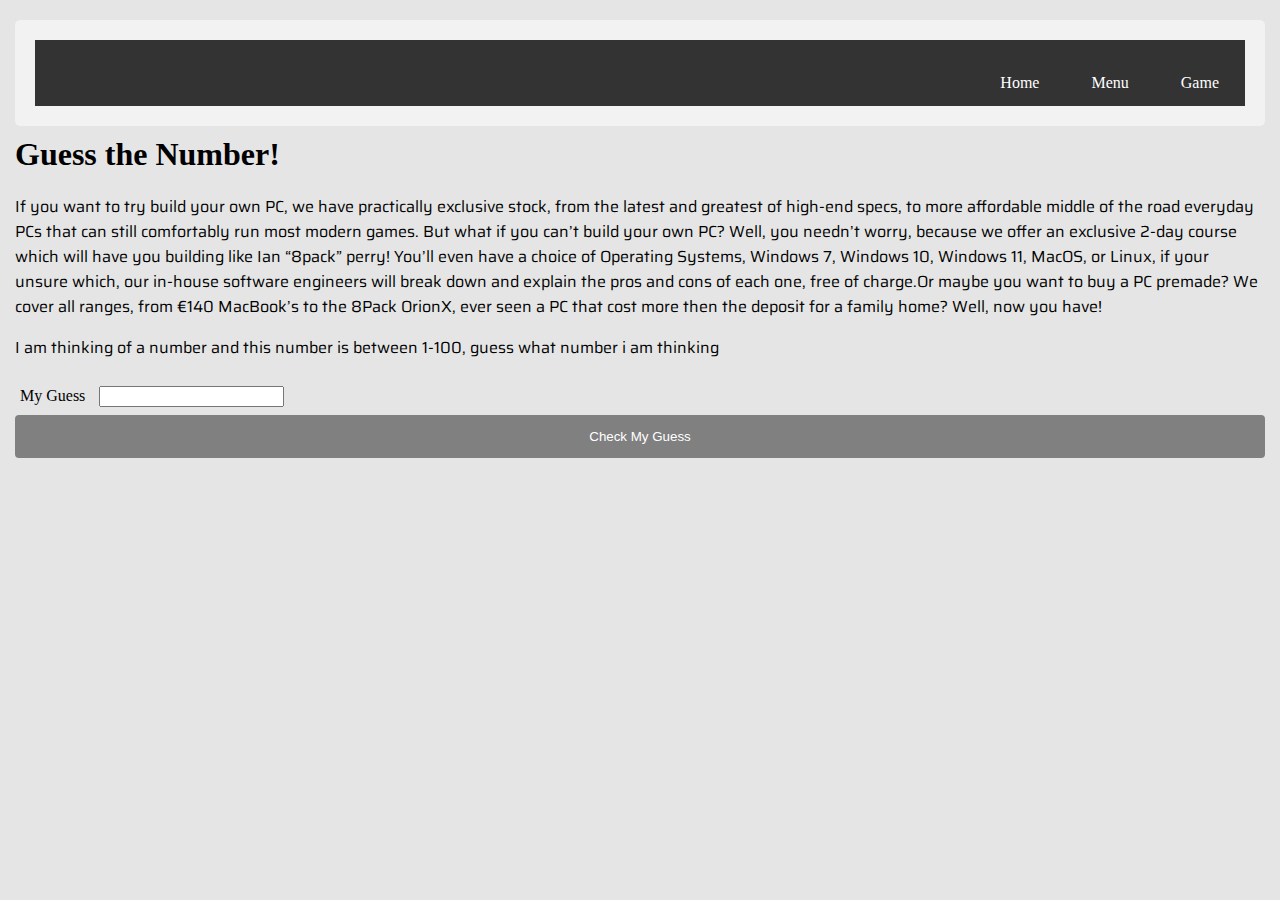
<file: game-index.html>
<!DOCTYPE>
<html>

<head>
  <meta charset="UTF-8" />
  <title>Guess the number</title>
  <!-- Bootstrap -->
  <link href="https://cdn.jsdelivr.net/npm/bootstrap@5.1.3/dist/css/bootstrap.min.css" rel="stylesheet" integrity="sha384-1BmE4kWBq78iYhFldvKuhfTAU6auU8tT94WrHftjDbrCEXSU1oBoqyl2QvZ6jIW3" crossorigin="anonymous">

  <!--Google Font-->
  <link rel="preconnect" href="https://fonts.googleapis.com">
  <link rel="preconnect" href="https://fonts.gstatic.com" crossorigin>
  <link href="https://fonts.googleapis.com/css2?family=Saira:ital,wght@1,500&display=swap" rel="stylesheet">
  <!--stylesheet-->
  <link rel="stylesheet" href="style.css">
</head>

<body>
  <div class="container-fluid">

    <!--nav -->

      <ul>
        <li style="float:right"><a href="game-index.html">Game</a></li>
        <li style="float:right"><a href="KDR MENU index.html">Menu</a></li>
        <li style="float:right"><a href="KOindex.html">Home</a></li>

      </ul>
    </div>
  <h1>Guess the Number!</h1>
  <p>If you want to try build your own PC, we have practically exclusive stock, from the latest and greatest of high-end specs, to more affordable middle of the road everyday PCs that can still comfortably run most modern games. But what if you can’t build your own PC? Well, you needn’t worry, because we offer an exclusive 2-day course which will have you building like Ian “8pack” perry! You’ll even have a choice of Operating Systems, Windows 7, Windows 10, Windows 11, MacOS, or Linux, if your unsure which, our in-house software engineers will break down and explain the pros and cons of each one, free of charge.Or maybe you want to buy a PC premade? We cover all ranges, from €140 MacBook’s to the 8Pack OrionX, ever seen a PC that cost more then the deposit for a family home? Well, now you have!
  </p>
  <p>I am thinking of a number and this number is between 1-100, guess what number i am thinking</p>


  <form>
    <label for="guess">My Guess</label>
    <input type="number" id="guess">
    <input type="submit" id="submitGuess" value="Check My Guess">
  </form>

  <p id="feedback"></p>

  <script>
    const randomNumber = Math.floor(Math.random() * 100) + 1
    console.log('Random Number', randomNumber)

    function checkGuess() {
      let myGuess = guess.value
      if (myGuess === randomNumber) {
        feedback.textContent = "You got it right!"
      } else if (myGuess > randomNumber) {
        feedback.textContent = "Your guess was " + myGuess + ". That's too high. Try Again!"
      } else if (myGuess < randomNumber) {
       feedback.textContent = "Your guess was " + myGuess + ". That's too low. Try Again!"
     }
   }
   submitGuess.addEventListener('click', checkGuess)
 </script>

</body>

</html>
</file>
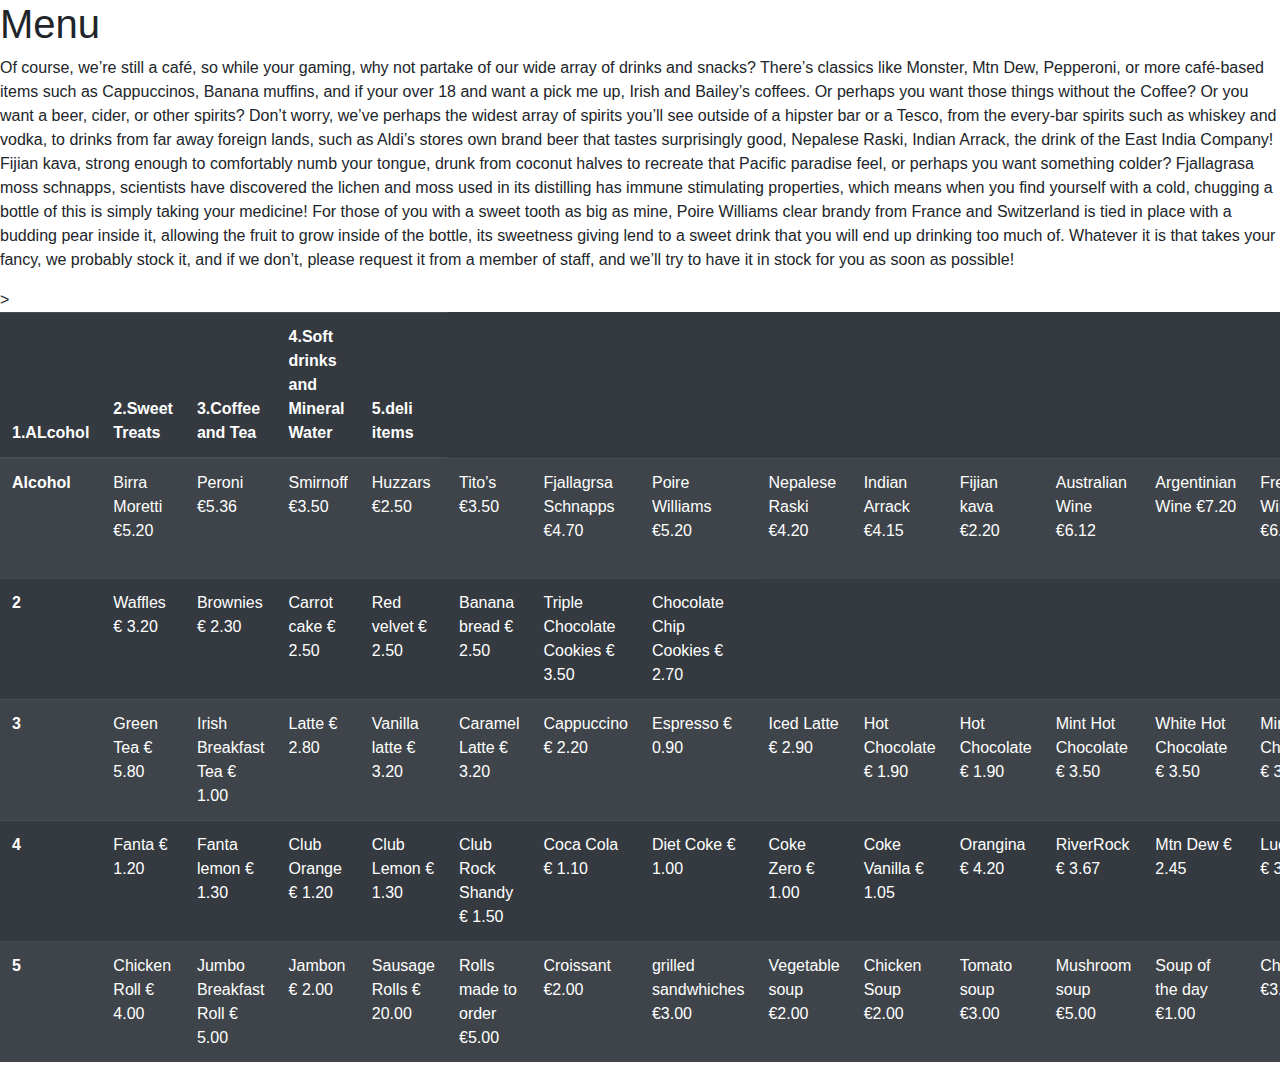
<file: KDR MENU index Draft 2.html>
<!DOCTYPE html>
<html>
	<head> <link rel="stylesheet" href="https://stackpath.bootstrapcdn.com/bootstrap/4.3.1/css/bootstrap.min.css" integrity="sha384-ggOyR0iXCbMQv3Xipma34MD+dH/1fQ784/j6cY/iJTQUOhcWr7x9JvoRxT2MZw1T" crossorigin="anonymous"></head>
		<Title> Menu </title>
					<body>
						<H1> Menu </H1>
							<p>	Of course, we’re still a café, so while your gaming, why not partake of our wide array of drinks and snacks? There’s classics like Monster, Mtn Dew, Pepperoni, or more café-based items such as Cappuccinos, Banana muffins, and if your over 18 and want a pick me up, Irish and Bailey’s coffees.
								Or perhaps you want those things without the Coffee? Or you want a beer, cider, or other spirits? Don’t worry, we’ve perhaps the widest array of spirits you’ll see outside of a hipster bar or a Tesco, from the every-bar spirits such as whiskey and vodka, to drinks from far away foreign lands, such as Aldi’s stores own brand beer that tastes surprisingly good, Nepalese Raski, Indian Arrack, the drink of the East India Company! Fijian kava, strong enough to comfortably numb your tongue, drunk from coconut halves to recreate that Pacific paradise feel, or perhaps you want something colder? Fjallagrasa moss schnapps, scientists have discovered the lichen and moss used in its distilling has immune stimulating properties, which means when you find yourself with a cold, chugging a bottle of this is simply taking your medicine! For those of you with a sweet tooth as big as mine, Poire Williams clear brandy from France and Switzerland is tied in place with a budding pear inside it, allowing the fruit to grow inside of the bottle, its sweetness giving lend to a sweet drink that you will end up drinking too much of. Whatever it is that takes your fancy, we probably stock it, and if we don’t, please request it from a member of staff, and we’ll try to have it in stock for you as soon as possible!</p>
							<table class="table table-striped table-dark">
								<thead>
									<tr>
									<th scope="col">1.ALcohol</th>
									<th scope="col">2.Sweet Treats</th>
									<th scope="col">3.Coffee and Tea</th>
									<th scope="col">4.Soft drinks and Mineral Water</th>
									<th scope="col">5.deli items</th>
									</tr>
								</thead>
							  <tbody>
								<tr>
								<th scope="row">Alcohol</th>		<!--HOW THE FUCK DO YOU SPELL ALCHOHOL!!!!-->
								<!--this is a list of the alchoholic drinks menu.RW-->
									<td> Birra Moretti 			€5.20 </td>
									<td> Peroni 				€5.36 </td>
									<td> Smirnoff 				€3.50 </td>
									<td> Huzzars 				€2.50 </td>
									<td> Tito’s 				€3.50 </td>
									<td> Fjallagrsa Schnapps 	€4.70 </td>
									<td> Poire Williams		    €5.20 </td>
									<td> Nepalese Raski			€4.20 </td>
									<td> Indian Arrack 			€4.15 </td>
									<td> Fijian kava			€2.20 </td>
									<td> Australian Wine		€6.12 </td>
									<td> Argentinian Wine		€7.20 </td>
									<td>French Wine 			€6.66 </td>
									<td>Mushroom wine			€8.70 </td>
									<td>Prosecco 				€4.98 </td>
									<td>Jameson’s wiskey 		€5.21 </td>
									<td> Gordon’s Dry Gin		€4.12 </td>
									<td> Beefeater Gin			€4.20 </td>
									<td> Cork Dry Gin 			€3.10 </td>					
								</tr>
							
								<tr>
									<th scope="row">2</th>
									<!--this is a list of all the sweet treats.RW-->
										<td>Waffles					€ 3.20 </td>
										<td>Brownies				€ 2.30</td>
										<td>Carrot cake				€ 2.50 </td>
										<td>Red velvet				€ 2.50 </td>
										<td>Banana bread			€ 2.50 </td>
										<td> Triple Chocolate Cookies	€ 3.50</td>
										<td>Chocolate Chip Cookies		€ 2.70</td>
								</tr>>
							
							<!--this is a list of the coffee and tea.RW-->
								<tr>
									<th scope="row">3</th>
										<td>Green Tea				€ 5.80</td>
										<td>Irish Breakfast Tea		€ 1.00</td>
										<td>Latte 					€ 2.80</td>
										<td>Vanilla latte			€ 3.20</td>
										<td>Caramel Latte			€ 3.20</td>
										<td>Cappuccino 				€ 2.20</td>
										<td>Espresso 				€ 0.90</td>
										<td>Iced Latte				€ 2.90</td>
										<td>Hot Chocolate			€ 1.90</td>
										<td>Hot Chocolate			€ 1.90</td>
										<td>Mint Hot Chocolate 		€ 3.50</td>
										<td>White Hot Chocolate		€ 3.50</td>
										<td>Mint Hot Chocolate 		€ 3.50</td>
										<td>Americano 				€ 1.20</td>
								</tr>
							
							<!--this is a list on Soft Drinks and bottled water-->
								<tr>
									<th scope="row">4</th>
									<td>Fanta					€ 1.20</td>
									<td>Fanta lemon				€ 1.30</td>
									<td>Club Orange 			€ 1.20</td>
									<td>Club Lemon				€ 1.30</td>
									<td>Club Rock Shandy		€ 1.50</td>
									<td>Coca Cola 				€ 1.10</td>
									<td>Diet Coke				€ 1.00</td>
									<td>Coke Zero				€ 1.00</td>
									<td>Coke Vanilla 			€ 1.05</td>
									<td>Orangina 				€ 4.20</td>
									<td>RiverRock 				€ 3.67</td>
									<td>Mtn Dew					€ 2.45</td>
									<td>Lucozade				€ 3.12</td>
									<td>Lucozade zero			€ 1.87</td>
									<td> Lucozade orange		€ 1.90</td>
								</tr>
							
							<!--this is a list of deli items-->
								<tr>
									<th scope="row">5</th>
									<td>Chicken Roll				€ 4.00</td>
									<td>Jumbo Breakfast Roll 		€ 5.00 </td>
									<td>Jambon						€ 2.00</td>
									<td>Sausage Rolls				€ 20.00</td> 
									<!--no one likes these, 20 euro is justified-->
									<td> Rolls made to order		€5.00</td>
									<td> Croissant 					€2.00</td>
									<td> grilled sandwhiches 		€3.00</td>
									<td> Vegetable soup				€2.00</td>
									<td> Chicken Soup				€2.00</td>
									<td> Tomato soup				€3.00</td>
									<td> Mushroom soup				€5.00</td>
									<td> Soup of the day 			€1.00</td>
									<td> Chips						€3.15</td>
									<td> Curly Fries 				€2.00</td>
									<td> Sweet potato chips 		€5.00</td>
								</tr>
							</tbody>
						<table>
					<body>
</html>
</file>
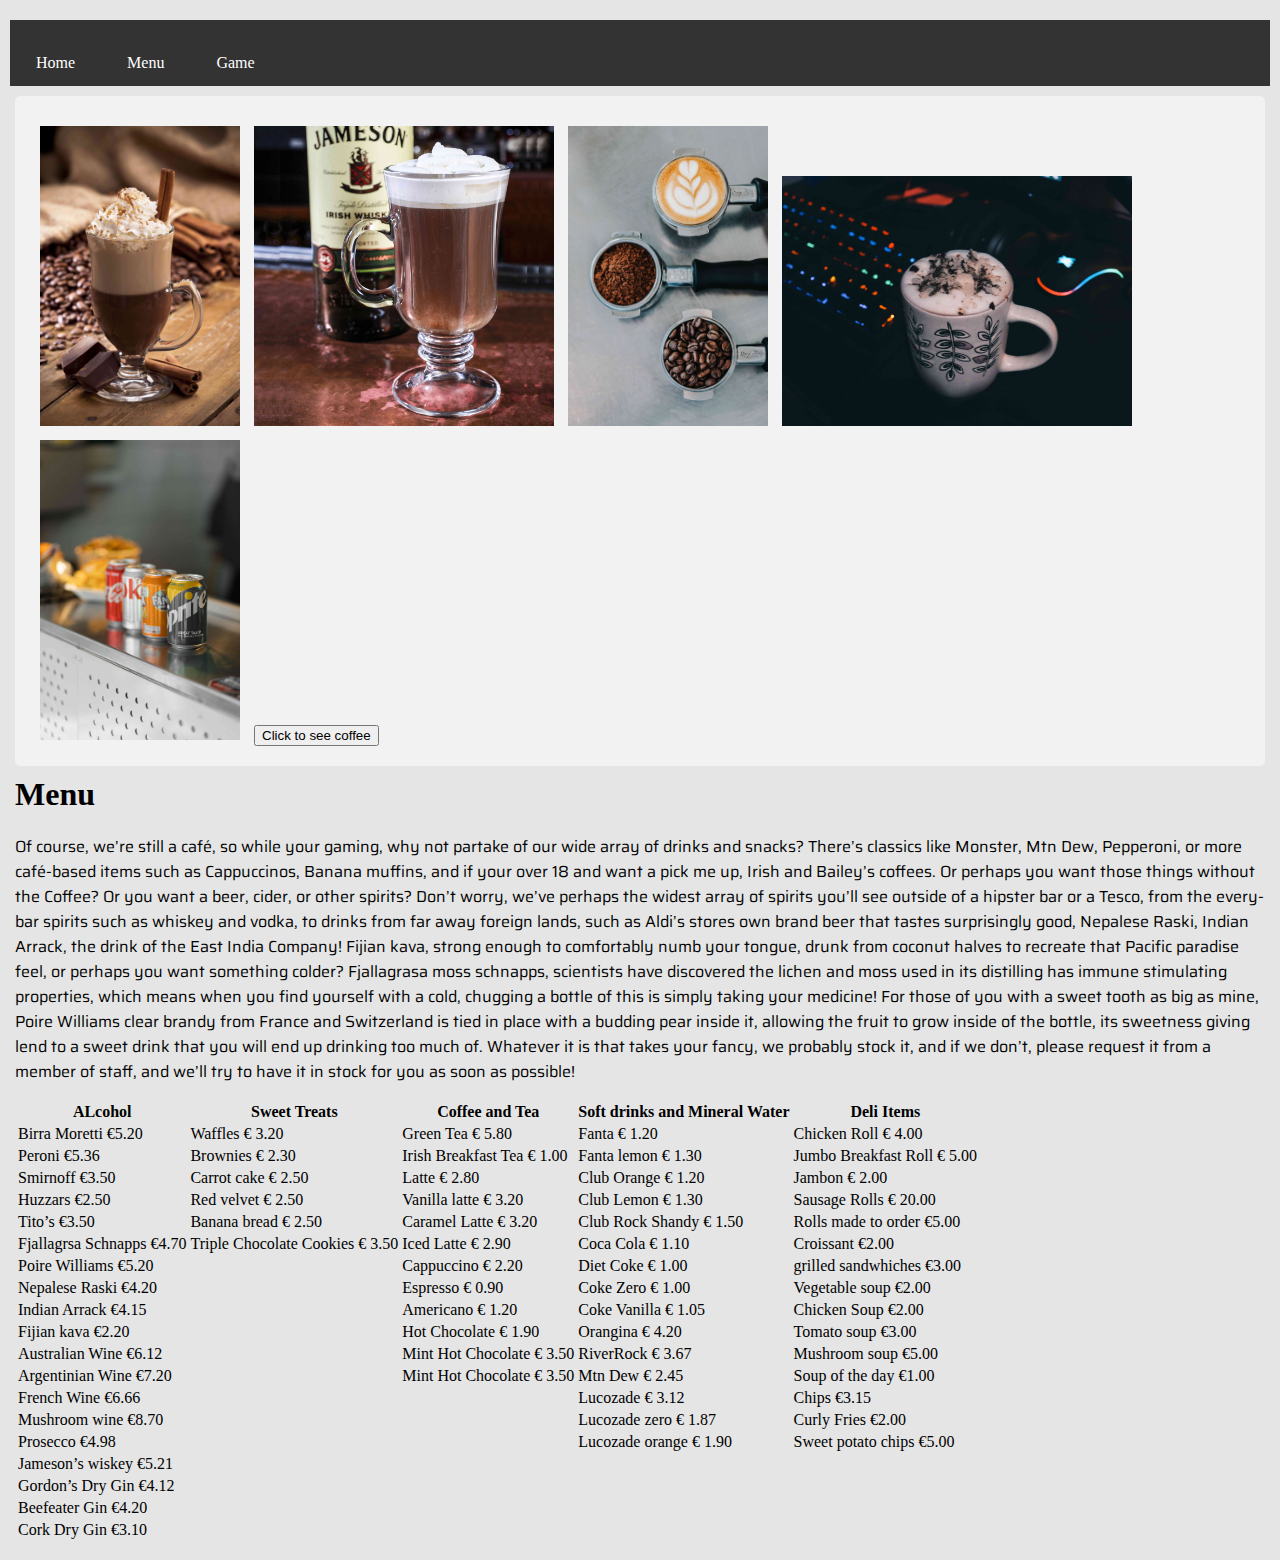
<file: KDR MENU index.html>
<!DOCTYPE html>
<html lang="en">
	<head>
		<!-- Ruairi done the menu page !-->
		<Title> Menu </title>


			<link href="https://cdn.jsdelivr.net/npm/bootstrap@5.1.3/dist/css/bootstrap.min.css" rel="stylesheet" integrity="sha384-1BmE4kWBq78iYhFldvKuhfTAU6auU8tT94WrHftjDbrCEXSU1oBoqyl2QvZ6jIW3" crossorigin="anonymous">

			<link rel="preconnect" href="https://fonts.googleapis.com">
			<link rel="preconnect" href="https://fonts.gstatic.com" crossorigin>
			<link href="https://fonts.googleapis.com/css2?family=Saira:ital,wght@1,500&display=swap" rel="stylesheet">

			<link rel="stylesheet" href="style.css">
	</head>
			<body>

				<ul class="nav">
					<li class="nav-item">
						<a class="nav-link"  href="KOindex.html">Home</a>
					</li>
					<li class="nav-item">
						<a class="nav-link" href="KDR MENU index.html">Menu</a>
					</li>
					<li class="nav-item">
						<a class="nav-link" href="game-index.html">Game</a>
					</li>
				</ul>

  <!-- Section: Images -->
			<div>

				<img id="imagenew" src="gaming_cafe_5.jpg" alt="coffee" height="300" width="200">




				<img src="Gaming_Cafe_7.jpeg" alt="stage"  height="300">
				<img src="coffee_1.jpg" alt="coffee 1" height="300">
				<img src="coffee_2.jpg" alt="coffee 2" height="250" width="350">
				<img src="soft_drink_1.jpg" alt="soft drink" height="300">
				<button onclick="showNew()">Click to see coffee</button>
			</div>
			<H1> Menu </H1>
				<p>	Of course, we’re still a café, so while your gaming, why not partake of our wide array of drinks and snacks? There’s classics like Monster, Mtn Dew, Pepperoni, or more café-based items such as Cappuccinos, Banana muffins, and if your over 18 and want a pick me up, Irish and Bailey’s coffees.
					Or perhaps you want those things without the Coffee? Or you want a beer, cider, or other spirits? Don’t worry, we’ve perhaps the widest array of spirits you’ll see outside of a hipster bar or a Tesco, from the every-bar spirits such as whiskey and vodka, to drinks from far away foreign lands, such as Aldi’s stores own brand beer that tastes surprisingly good, Nepalese Raski, Indian Arrack, the drink of the East India Company! Fijian kava, strong enough to comfortably numb your tongue, drunk from coconut halves to recreate that Pacific paradise feel, or perhaps you want something colder? Fjallagrasa moss schnapps, scientists have discovered the lichen and moss used in its distilling has immune stimulating properties, which means when you find yourself with a cold, chugging a bottle of this is simply taking your medicine! For those of you with a sweet tooth as big as mine, Poire Williams clear brandy from France and Switzerland is tied in place with a budding pear inside it, allowing the fruit to grow inside of the bottle, its sweetness giving lend to a sweet drink that you will end up drinking too much of. Whatever it is that takes your fancy, we probably stock it, and if we don’t, please request it from a member of staff, and we’ll try to have it in stock for you as soon as possible!
				</p>
<!-- Food and beverages section !-->
				<table class="table table-striped table-dark">
					<thead>
						<tr>
						<th scope="col"> ALcohol</th>

						<th scope="col">Sweet Treats</th>

						<th scope="col"> Coffee and Tea</th>

						<th scope="col"> Soft drinks and Mineral Water</th>

						<th scope="col"> Deli Items</th>

						</tr>
					</thead>
					<tbody>
					<tr>


						<td> Birra Moretti  		€5.20 </td>
						<td>Waffles					€ 3.20 </td>
						<td>Green Tea				€ 5.80</td>
						<td>Fanta					€ 1.20</td>
						<td>Chicken Roll				€ 4.00</td>
					</tr>

					<tr>
						<td> Peroni 				€5.36 </td>
						<td>Brownies				€ 2.30</td>
						<td>Irish Breakfast Tea		€ 1.00</td>
						<td>Fanta lemon				€ 1.30</td>
						<td>Jumbo Breakfast Roll 		€ 5.00 </td>
					</tr>

					<tr>


							<td scope="row"> Smirnoff 				€3.50 </td>
							<td>Carrot cake				€ 2.50 </td>
							<td>Latte 					€ 2.80</td>
							<td>Club Orange 			€ 1.20</td>
							<td>Jambon						€ 2.00</td>
					</tr>


					<tr>

							<td> Huzzars 				€2.50 </td>
							<td>Red velvet				€ 2.50 </td>

							<td>Vanilla latte			€ 3.20</td>
							<td>Club Lemon				€ 1.30</td>
							<td>Sausage Rolls				€ 20.00</td>

					</tr>



					<tr>
						<td> Tito’s 				€3.50 </td>
						<td>Banana bread			€ 2.50 </td>
						<td>Caramel Latte			€ 3.20</td>


						<td>Club Rock Shandy		€ 1.50</td>
						<td> Rolls made to order		€5.00</td>

					</tr>

				<!--this is a list of deli items-->
					<tr>
						<td> Fjallagrsa Schnapps 	€4.70 </td>
						<td> Triple Chocolate Cookies	€ 3.50</td>
						<td>Iced Latte				€ 2.90</td>
						<td>Coca Cola 				€ 1.10</td>
						<!--no one likes these, 20 euro is justified-->
						<td> Croissant 					€2.00</td>


					</tr>

					<tr>
						<td> Poire Williams		    €5.20 </td>
						<td></td>
						<td>Cappuccino 				€ 2.20</td>
						<td>Diet Coke				€ 1.00</td>
						<td> grilled sandwhiches 		€3.00</td>

					</tr>

					<tr>
						<td> Nepalese Raski			€4.20 </td>
						<td></td>
						<td>Espresso 				€ 0.90</td>
						<td>Coke Zero				€ 1.00</td>
						<td> Vegetable soup				€2.00</td>

					</tr>

					<tr>
						<td> Indian Arrack 			€4.15 </td>
						<td></td>
						<td>Americano 				€ 1.20</td>
						<td>Coke Vanilla 			€ 1.05</td>
						<td> Chicken Soup				€2.00</td>
					</tr>

					<tr>
						<td> Fijian kava			€2.20 </td>
						<td></td>
						<td>Hot Chocolate			€ 1.90</td>
						<td>Orangina 				€ 4.20</td>
						<td> Tomato soup				€3.00</td>
					</tr>

					<tr>
						<td> Australian Wine		€6.12 </td>
						<td></td>
						<td>Mint Hot Chocolate 		€ 3.50</td>
						<td>RiverRock 				€ 3.67</td>
						<td> Mushroom soup				€5.00</td>
					</tr>

					<tr>
						<td> Argentinian Wine		€7.20 </td>
						<td></td>
						<td>Mint Hot Chocolate 		€ 3.50</td>
						<td>Mtn Dew					€ 2.45</td>
						<td> Soup of the day 			€1.00</td>
					</tr>

					<tr>
						<td>French Wine 			€6.66 </td>
						<td></td>
						<td></td>
						<td>Lucozade				€ 3.12</td>
						<td> Chips						€3.15</td>
					</tr>

					<tr>
						<td>Mushroom wine			€8.70 </td>
						<td></td>
						<td></td>
						<td>Lucozade zero			€ 1.87</td>
						<td> Curly Fries 				€2.00</td>
					</tr>

					<tr>
						<td>Prosecco 				€4.98 </td>
						<td></td>
						<td></td>
						<td> Lucozade orange		€ 1.90</td>
						<td> Sweet potato chips 		€5.00</td>
					</tr>

					<tr>
						<td>Jameson’s wiskey 		€5.21 </td>
					</tr>

					<tr>
						<td> Gordon’s Dry Gin		€4.12 </td>
					</tr>

					<tr>
						<td> Beefeater Gin			€4.20 </td>
					</tr>

					<tr>
						<td> Cork Dry Gin 			€3.10 </td>
					</tr>
			<table>

					<script src="https://cdn.jsdelivr.net/npm/bootstrap@5.1.3/dist/js/bootstrap.bundle.min.js" integrity="sha384-ka7Sk0Gln4gmtz2MlQnikT1wXgYsOg+OMhuP+IlRH9sENBO0LRn5q+8nbTov4+1p" crossorigin="anonymous"></script>
					<script>

							function showNew(){

								var showImage = document.getElementById("imagenew");
								if(showImage.style.display === 'none'){

									showImage.style.display= 'inline';
								}
								else{
									showImage.style.display = 'none';
								}

							}



					 </script>
				<body>
</html>
</file>
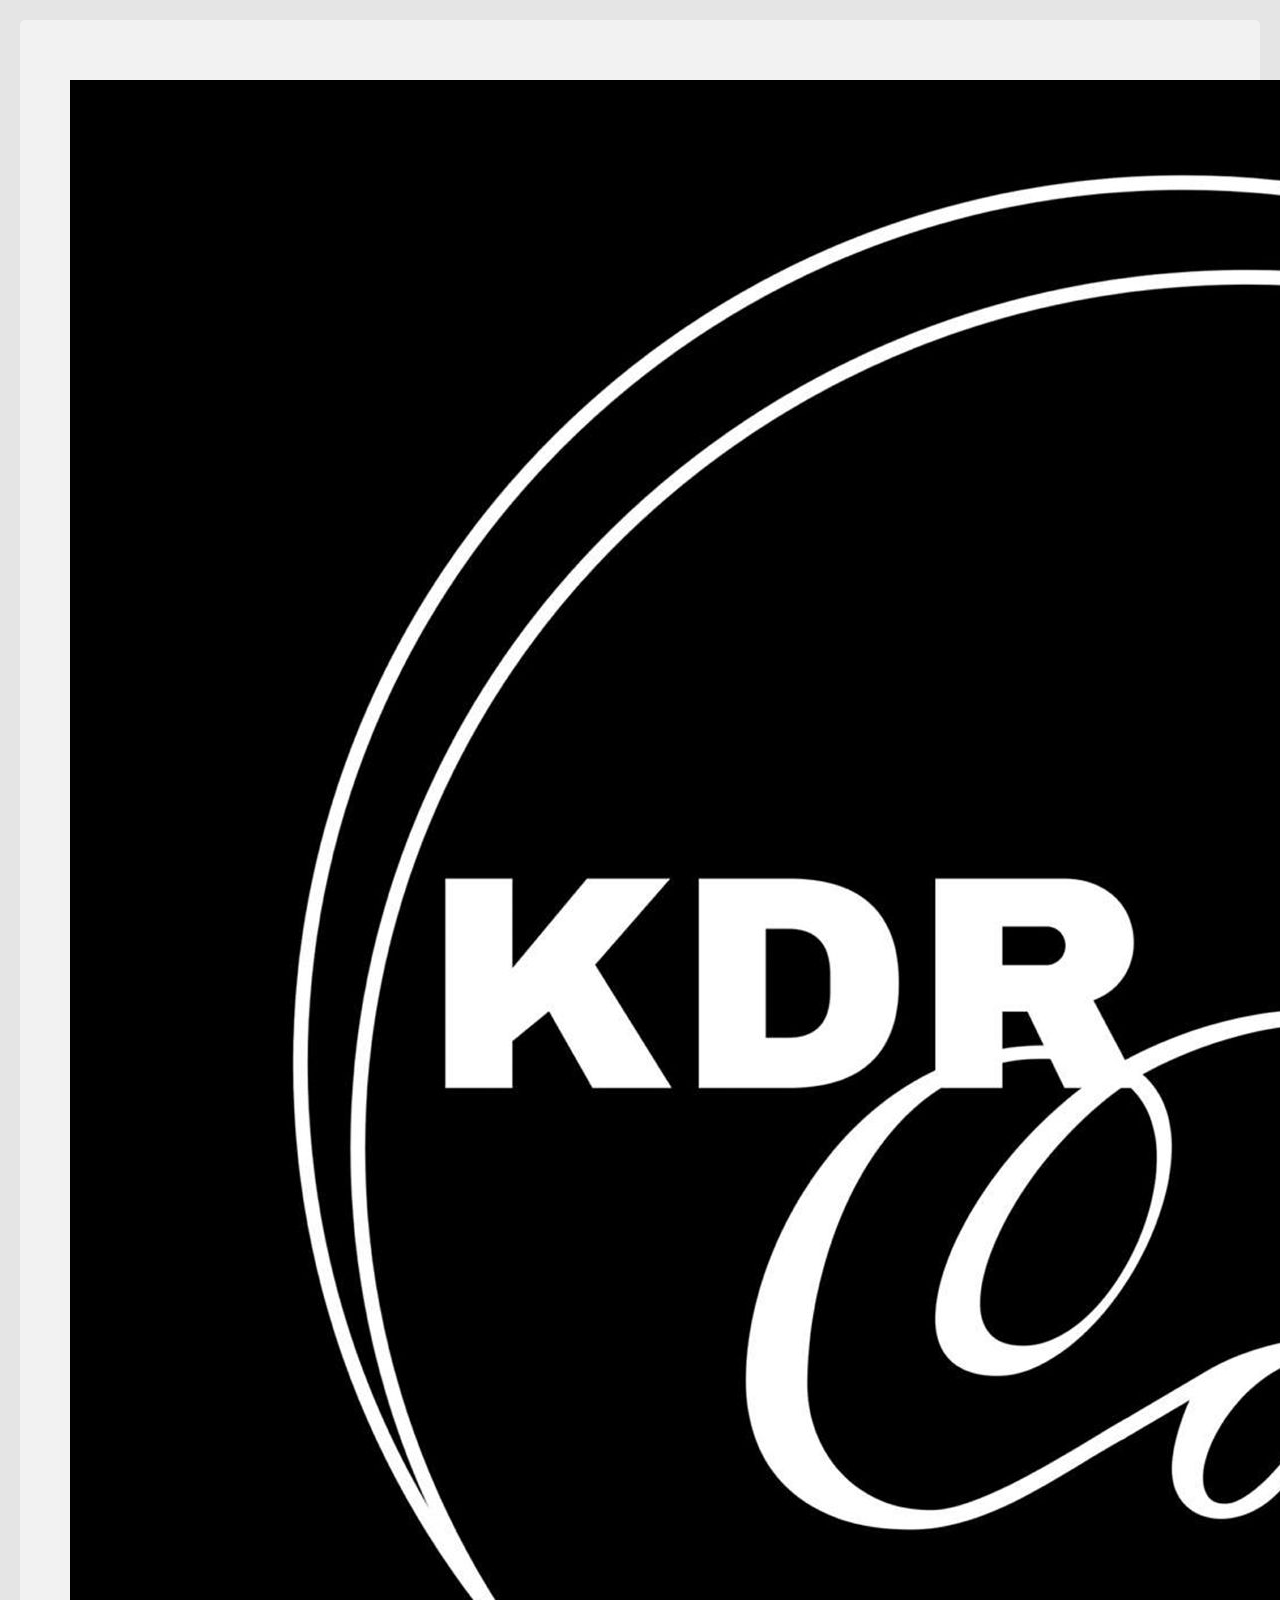
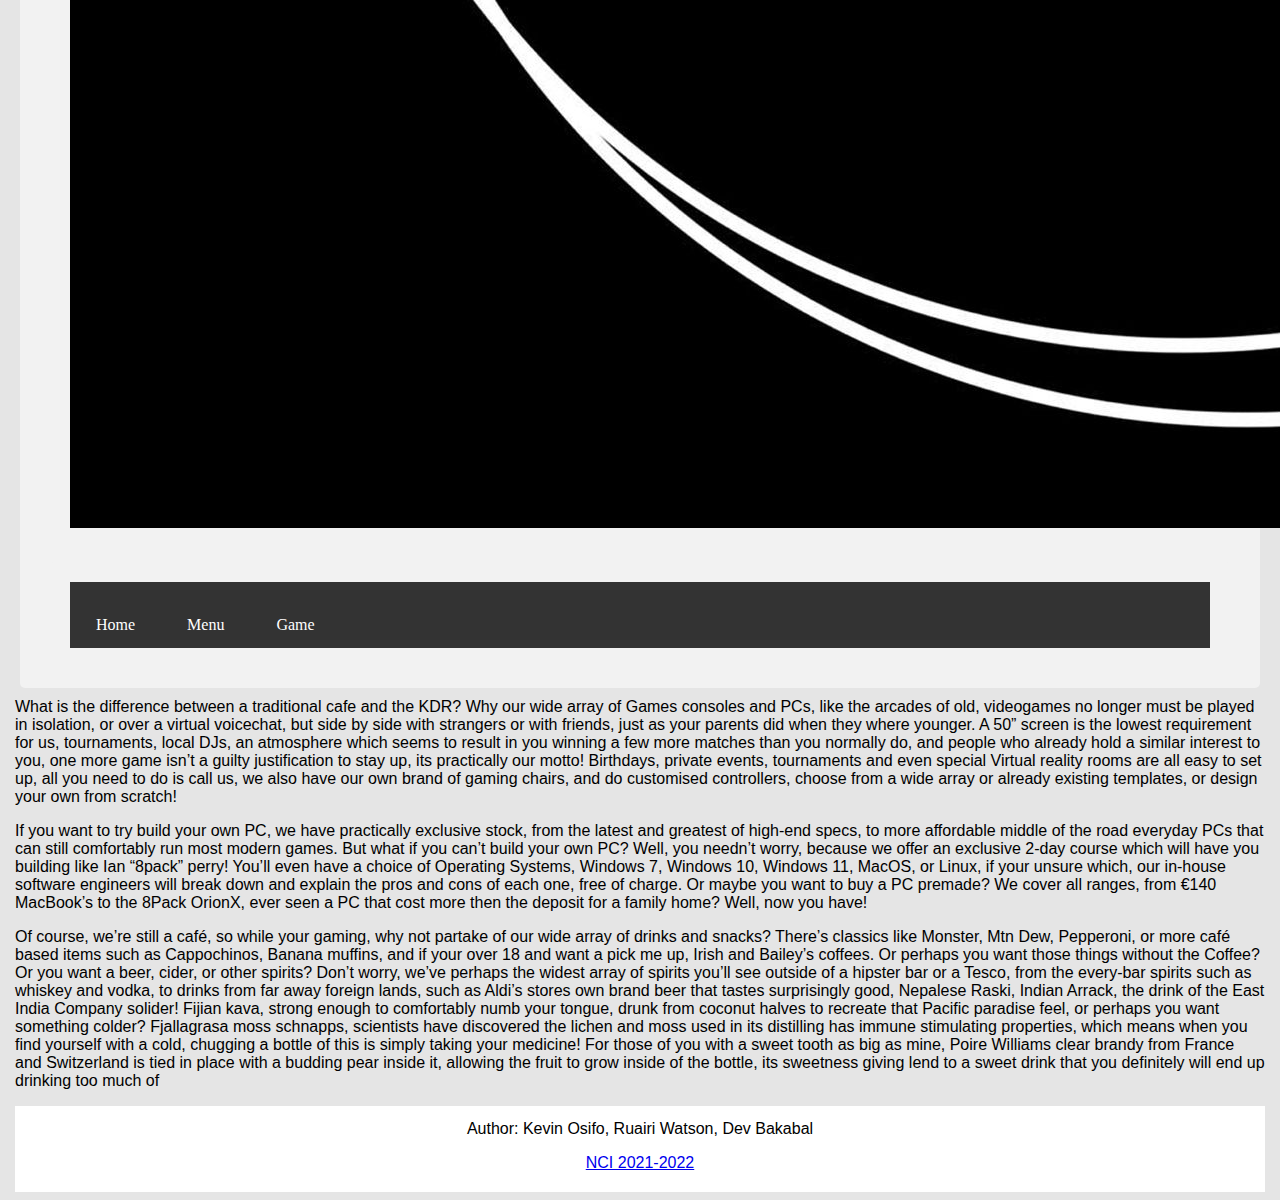
<file: KO index.html>
<!DOCTYPE html>
<html lang="en">
   <head>
        <title>KDR Cafe</title>
		<link rel="stylesheet" href="style.css">
</head>
<body>

<!-- Header menu of the page -->
<header>

<!-- Top header, contains logo and navigation bar-->
<div id="top-header">

<!--Logo -->
<div id="logo">
<img src="KDR.jpg"/>
</div>

   <!--Navigation menu -->
   <nav>
<div id="Menu">
<ul class = " ">

<li><a href="#">Home</a></li>
<li><a href="#">Menu</a></li>
<li><a href="#">Game</a></li>
</ul>
</div>
</nav>

</header>

<p>What is the difference between a traditional cafe and the KDR? Why our wide array of Games consoles and PCs, like the arcades of old, videogames no longer must be played in isolation, or over a virtual voicechat, but side by side with strangers or with friends, just as your parents did when they where younger.
A 50” screen is the lowest requirement for us, tournaments, local DJs, an atmosphere which seems to result in you winning a few more matches than you normally do, and people who already hold a similar interest to you, one more game isn’t a guilty justification to stay up, its practically our motto!
Birthdays, private events, tournaments and even special Virtual reality rooms are all easy to set up, all you need to do is call us, we also have our own brand of gaming chairs, and do customised controllers, choose from a wide array or already existing templates, or design your own from scratch!
</p>

<p>If you want to try build your own PC, we have practically exclusive stock, from the latest and greatest of high-end specs, to more affordable middle of the road everyday PCs that can still comfortably run most modern games. But what if you can’t build your own PC? Well, you needn’t worry, because we offer an exclusive 2-day course which will have you building like Ian “8pack” perry! You’ll even have a choice of Operating Systems, Windows 7, Windows 10, Windows 11, MacOS, or Linux, if your unsure which, our in-house software engineers will break down and explain the pros and cons of each one, free of charge.
Or maybe you want to buy a PC premade? We cover all ranges, from €140 MacBook’s to the 8Pack OrionX, ever seen a PC that cost more then the deposit for a family home? Well, now you have!
</p>

<p>Of course, we’re still a café, so while your gaming, why not partake of our wide array of drinks and snacks? There’s classics like Monster, Mtn Dew, Pepperoni, or more café based items such as Cappochinos, Banana muffins, and if your over 18 and want a pick me up, Irish and Bailey’s coffees.
Or perhaps you want those things without the Coffee? Or you want a beer, cider, or other spirits? Don’t worry, we’ve perhaps the widest array of spirits you’ll see outside of a hipster bar or a Tesco, from the every-bar spirits such as whiskey and vodka, to drinks from far away foreign lands, such as Aldi’s stores own brand beer that tastes surprisingly good, Nepalese Raski, Indian Arrack, the drink of the East India Company solider! Fijian kava, strong enough to comfortably numb your tongue, drunk from coconut halves to recreate that Pacific paradise feel, or perhaps you want something colder? Fjallagrasa moss schnapps, scientists have discovered the lichen and moss used in its distilling has immune stimulating properties, which means when you find yourself with a cold, chugging a bottle of this is simply taking your medicine! For those of you with a sweet tooth as big as mine, Poire Williams clear brandy from France and Switzerland is tied in place with a budding pear inside it, allowing the fruit to grow inside of the bottle, its sweetness giving lend to a sweet drink that you definitely will end up drinking too much of
</p>

<footer>
        <p>Author: Kevin Osifo, Ruairi Watson, Dev Bakabal</p>
        <p> <a href="https://www.ncirl.ie/">NCI 2021-2022</a></p>
		</footer>
</body>
</html>
</file>
<file: style.css>
*{
  margin-left: 5px;
  margin-right: 5px;
  margin-top: 10px
}

p{
  font-family: 'Saira', sans-serif;
  color: black;
}
/*nav bar*/
ul {
   list-style-type: none;
   margin: 0;
   padding: 0;
   overflow: hidden;
   background-color: #333;
 }

 li {
   float: left;
 }

 li a {
   display: block;
   color: white;
   text-align: center;
   padding: 14px 16px;
   text-decoration: none;
 }

 li a:hover:not(.active) {
   background-color: white;
 }

 body{
   background-color: #e5e5e5;
 }
 container-fluid{
   background-color: black;
 }

 .row{
   background-image: url("cafe.jpg");
 }
 .mid{
   background-color: red;
 }
 .p1{
   background-color: #ffffff;
   text-align: left;
   line-height: 2;
 }
 .p2{
   text-align: left;
   line-height: 2;
 }

 .tab{
   margin: 0;
   padding: 0;
 }




/* form  */
input[type=text], select {
   width: 100%;
   padding: 12px 20px;
   margin: 8px 0;
   display: inline-block;
   border: 1px solid #ccc;
   border-radius: 4px;
   box-sizing: border-box;
 }

 input[type=submit] {
   width: 100%;
   background-color: grey;
   color: white;
   padding: 14px 20px;
   margin: 8px 0;
   border: none;
   border-radius: 4px;
   cursor: pointer;
 }

 input[type=submit]:hover {
   background-color: grey;
 }

 div {
   border-radius: 5px;
   background-color: #f2f2f2;
   padding: 20px;
 }
/* form  */


 /* footer*/

 footer {
   text-align: center;
   padding: 4px;
   color: rgb(255, 255, 255);
   background-color: rgb(255, 255, 255);
 }

 /* footer end */
</file>
